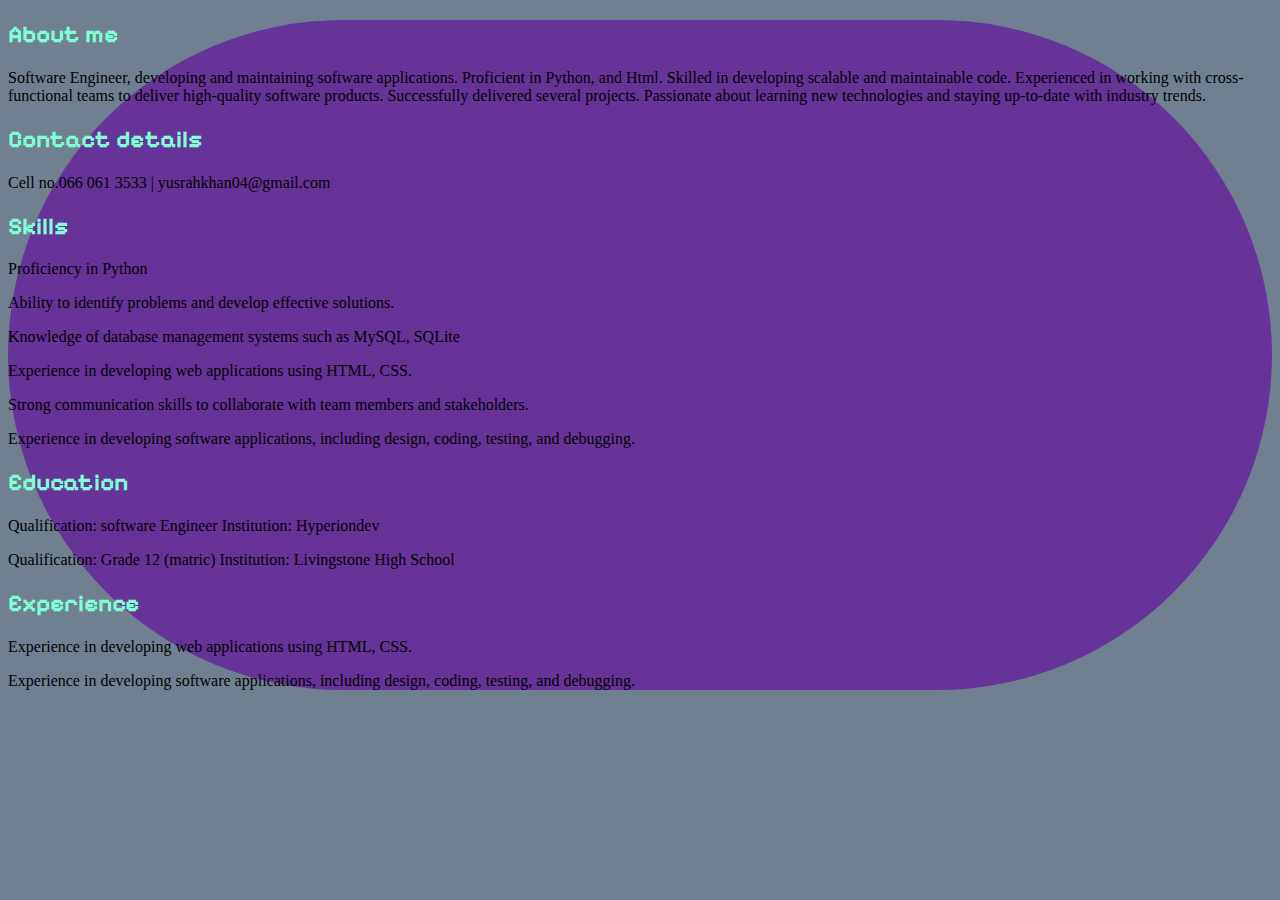
<file: webpage/webapp/templates/index.html>
<!DOCTYPE html>
<html>
    <head>
        <title>My first webpage</title>
        <link rel="stylesheet" type="text/css" href="stylesheet.css">
    </head>

    <body>
        <div class="container">
        <h2 >About me</h2>
        <P> Software Engineer, developing and maintaining software applications. Proficient in 
            Python, and Html. Skilled in developing scalable and maintainable code. Experienced in working with cross-functional teams 
            to deliver high-quality software products. Successfully delivered several projects. Passionate 
            about learning new technologies and staying up-to-date with industry trends.</P>
            <h2 >Contact details</h2>
                <p>Cell no.066 061 3533 | yusrahkhan04@gmail.com</p>

            <h2  >Skills</h2>
                <p>Proficiency in Python</p>
                <p>Ability to identify problems and develop effective solutions.</p>
                <p>Knowledge of database management systems such as MySQL, SQLite</p>
                <p>Experience in developing web applications using HTML, CSS.</p>
                <p>Strong communication skills to collaborate with team members and stakeholders.</p>
                <p>Experience in developing software applications, including design, coding, testing, and debugging.</p>

                <h2 >Education</h2>
                    <p>Qualification: software Engineer
                    Institution: Hyperiondev</p>
                    <p>Qualification: Grade 12 (matric) 
                    Institution: Livingstone High School </p>
                <h2 >Experience</h2>
                    <p>Experience in developing web applications using HTML, CSS.</p>
                    <p>Experience in developing software applications, including design, coding, testing, and debugging.</p>
                </div>
    </body>
</html>
</file>
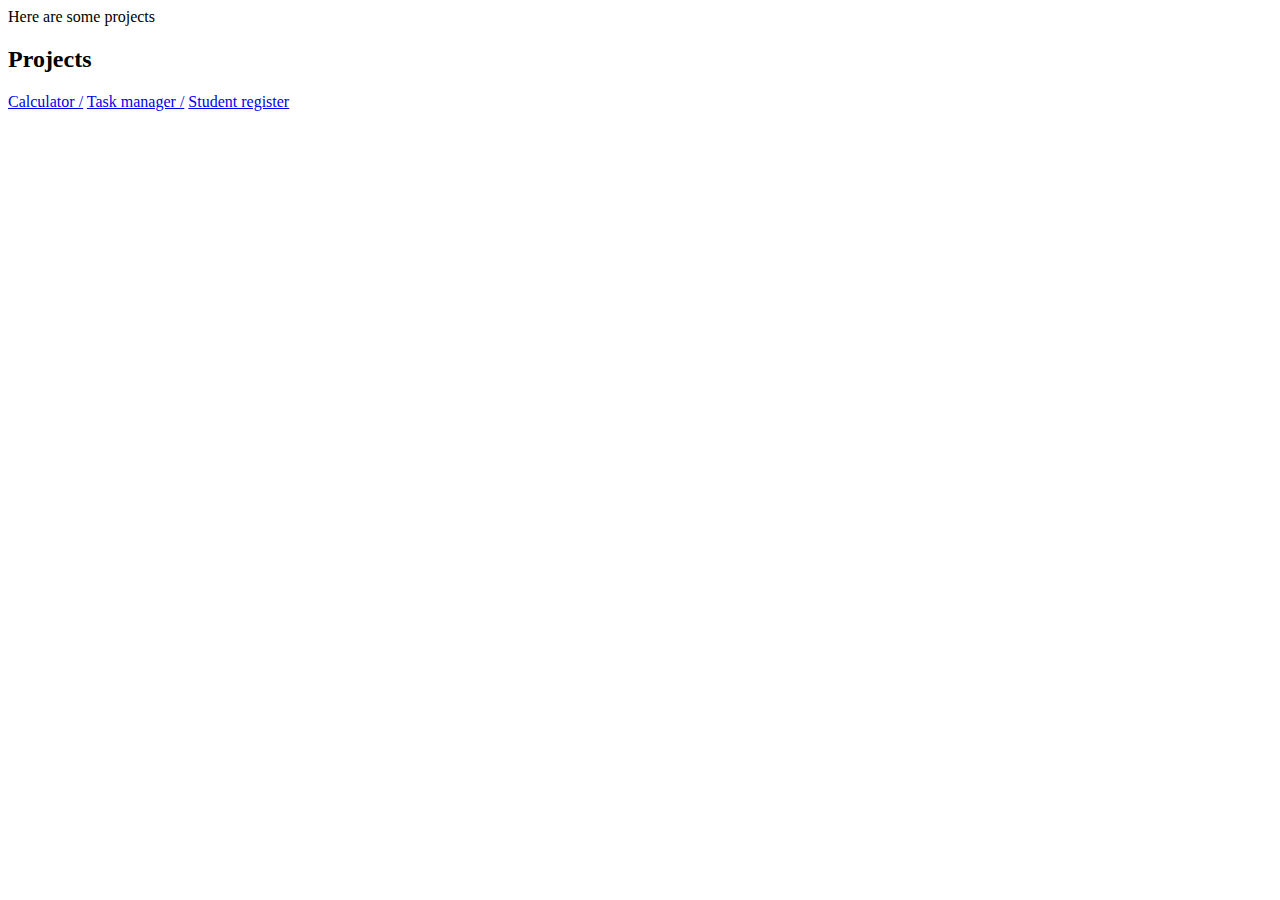
<file: webpage/webapp/templates/skills.html>
<!DOCTYPE html>
<html>
    <head>
        Here are some projects 
    </head>
    <body>
    <h2>Projects</h2>
                    <a target="_blank" href="C:\Users\yusra\OneDrive\Documents\tasks level2\My first webpage\calc_app"> Calculator /</a>
                    <a target="_blank" href="C:\Users\yusra\OneDrive\Documents\tasks level2\My first webpage\capstone task2"> Task manager /</a>
                    <a target="_blank" href="C:\Users\yusra\OneDrive\Documents\tasks level2\My first webpage\student register"> Student register</a>
        
    </body>
</html>
</file>
<file: webpage/webapp/templates/stylesheet.css>
@import url('https://fonts.googleapis.com/css2?family=Pixelify+Sans&display=swap');

/* Apply the font to the h2 element */
h2 {
    font-family: 'Pixelify Sans', sans-serif;
    color: aquamarine;
}

/* Apply background color to the body*/
body {
    background-color: slategray;
}
.container{
    background-color: rebeccapurple;
    border-width: 40px;
    border-radius: 400px;
}
</file>
